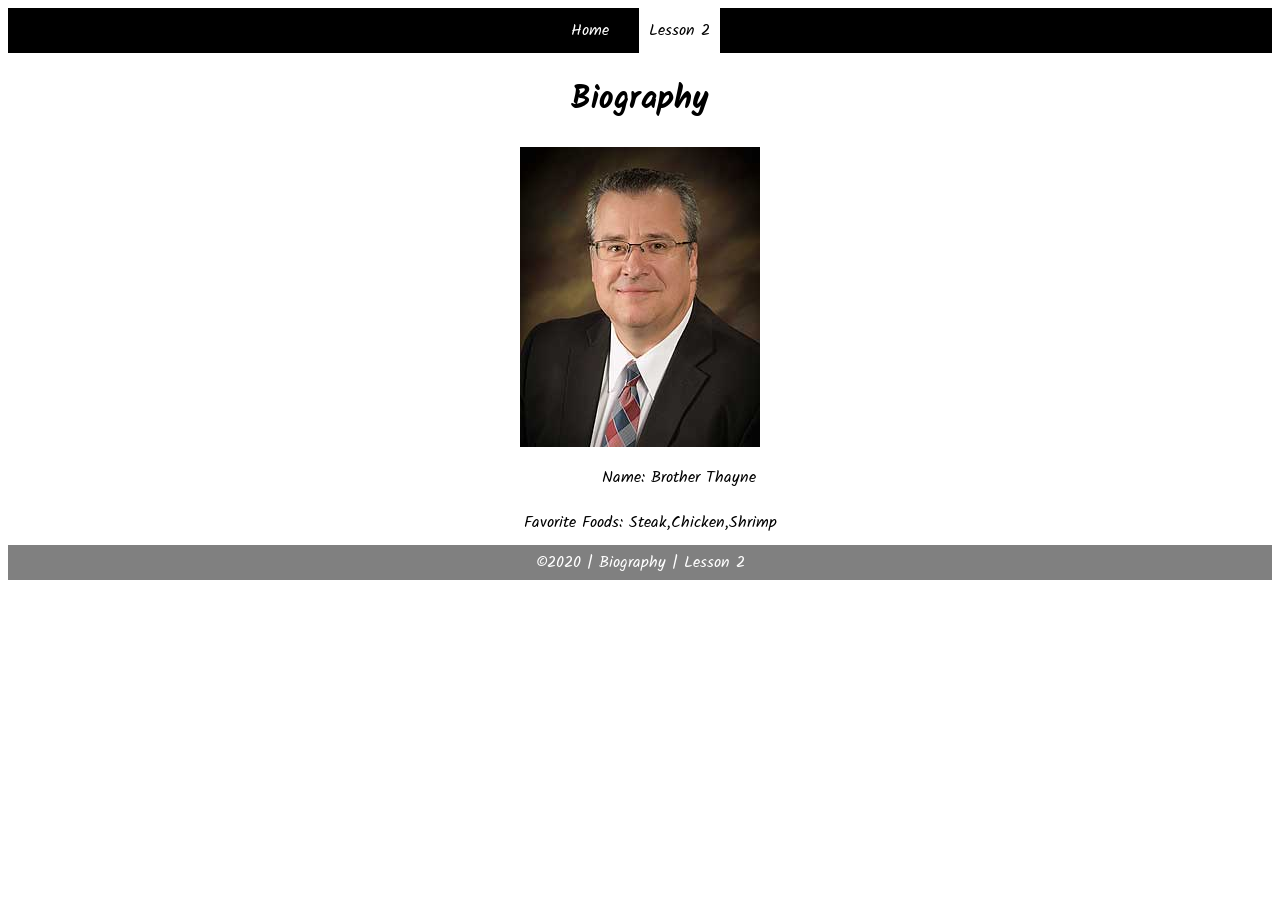
<file: CSE121_b_JavaScript/Second Week/prove_02/provided_solution/index.html>
<!DOCTYPE html>
<html lang="en">

<head>
	<meta charset="UTF-8">
	<meta name="viewport" content="width=device-width, initial-scale=1.0">
	<meta http-equiv="X-UA-Compatible" content="ie=edge">
	<title>CSE 121b: Week 02 | Sample Solution</title>
	<link href="https://fonts.googleapis.com/css?family=Kalam&display=swap" rel="stylesheet">
	<link rel="stylesheet" href="styles/main.css">
</head>

<body>
    <nav>
        <ul id="menu">
            <li><a id="toggleMenu">&equiv;</a></li>
            <li><a href="../../week01/provided_solution">Home</a></li>
            <li><a href="#" class="active">Lesson 2</a></li>
        </ul>
    </nav>
    <header>
        <h1>Biography</h1>
        <img src="images/placeholder.png" alt="Photo">
    </header>
    <main>
        <section>
            <div>
                <label>Name:</label>
                <span id="name"></span>
            </div>
            <div>
                <label>Favorite Foods:</label>
                <span id="food"></span>
            </div>
        </section>
    </main>
	<footer>
        &copy;<span id="year"></span> | Biography | Lesson 2
    </footer>
    <script src="scripts/main.js"></script>
    <script src="scripts/task2.js"></script>
</body>

</html>
</file>
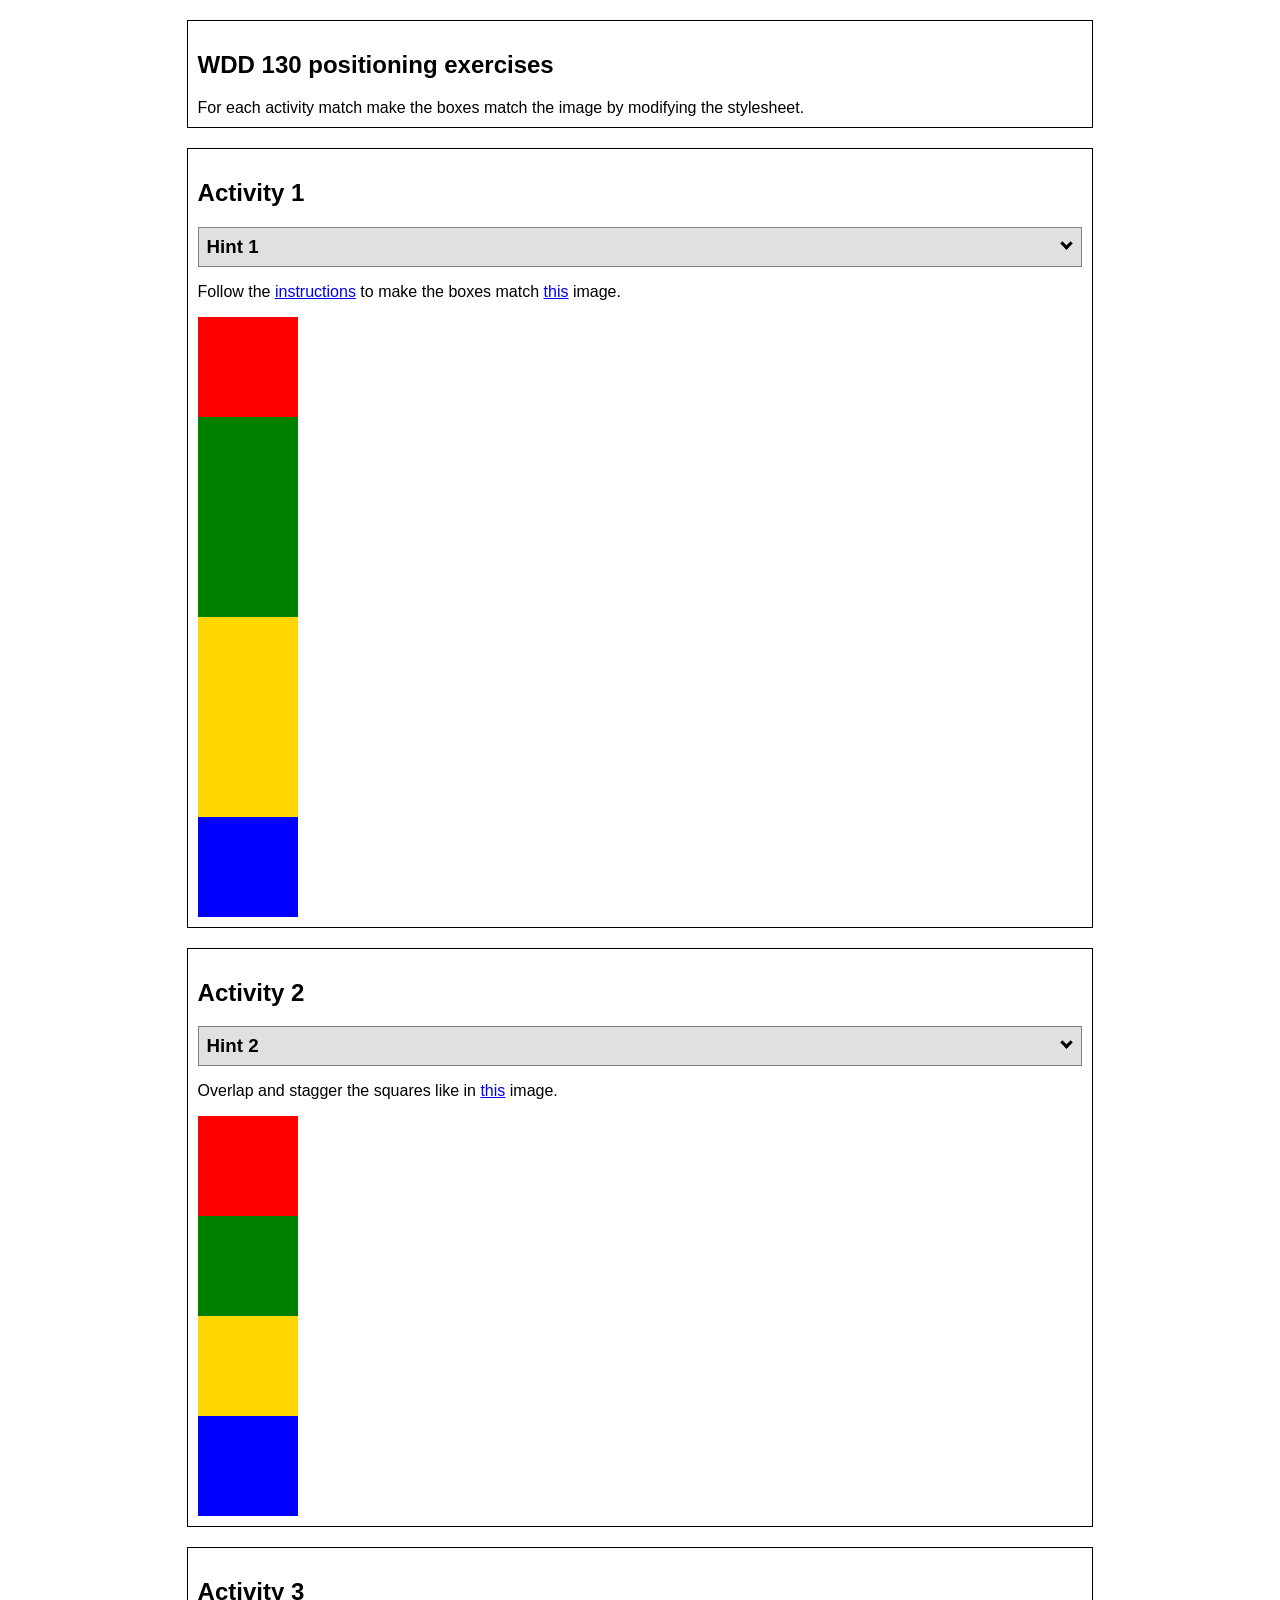
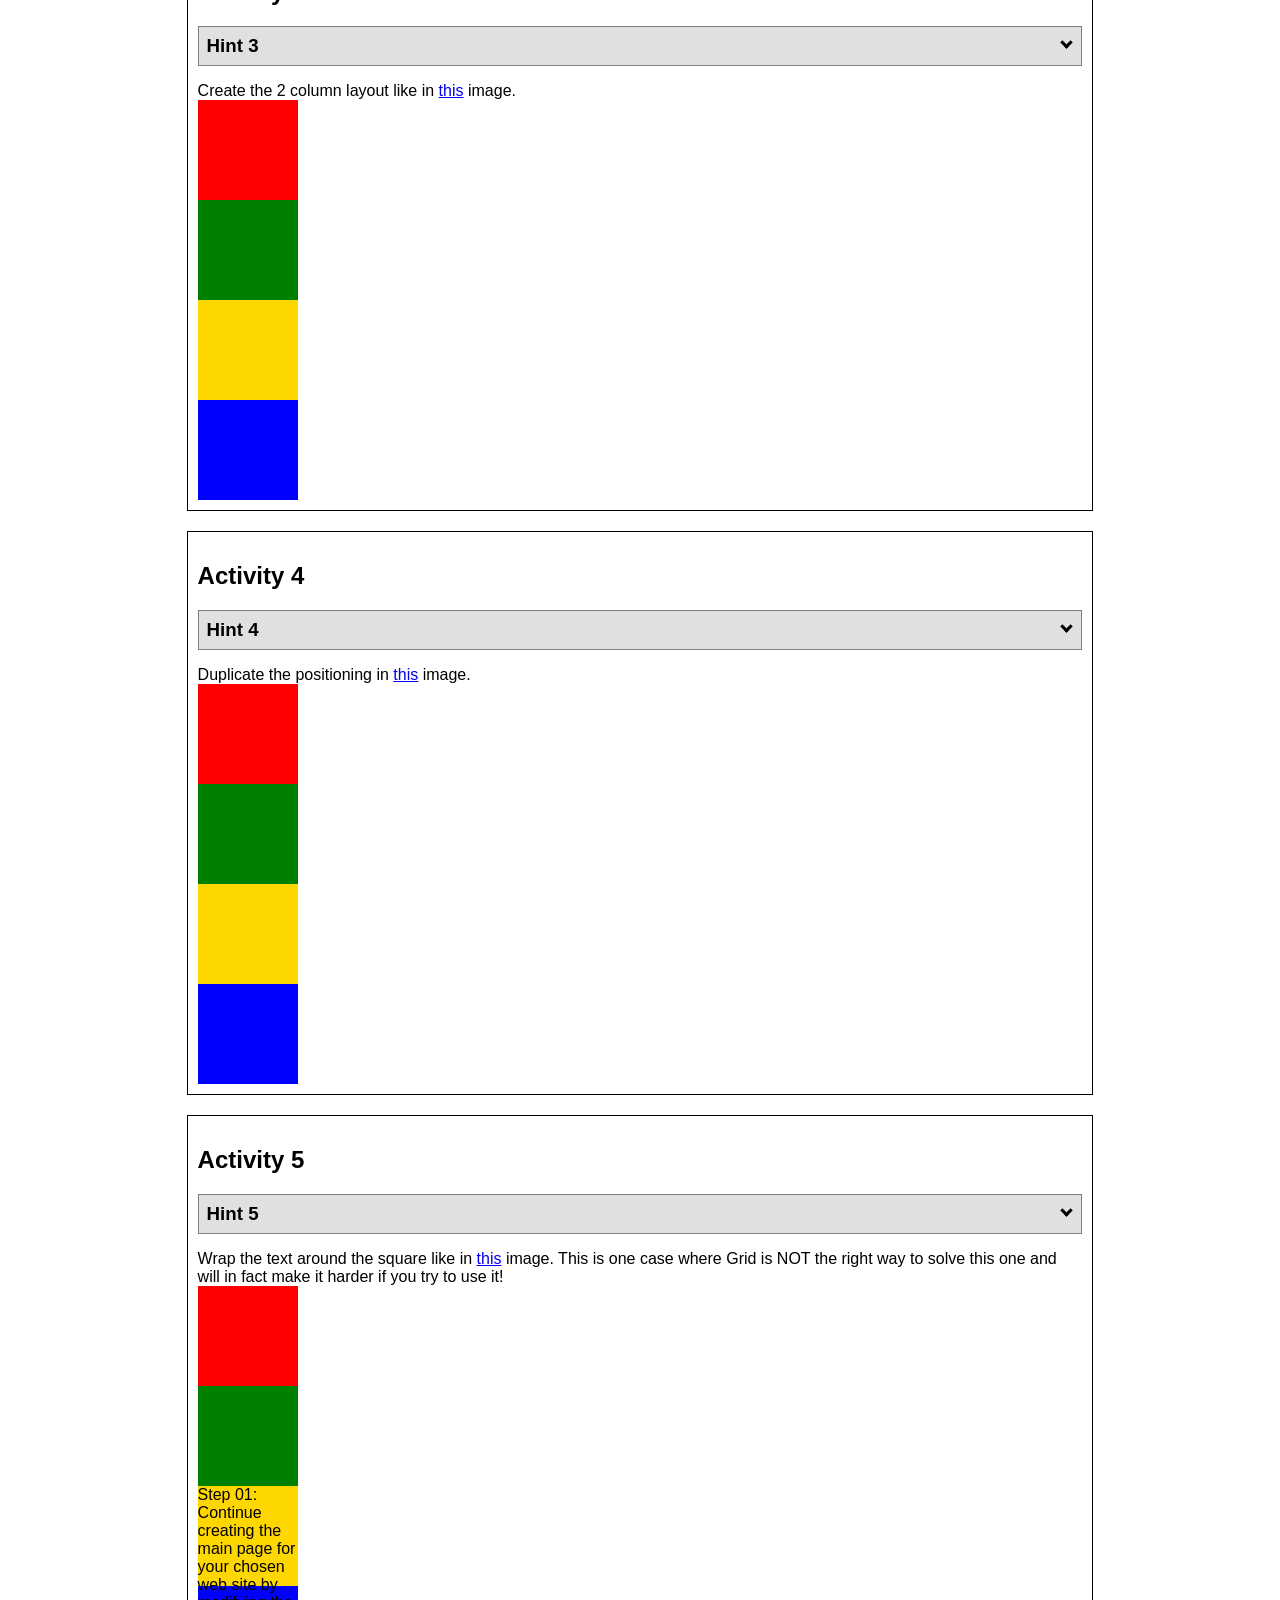
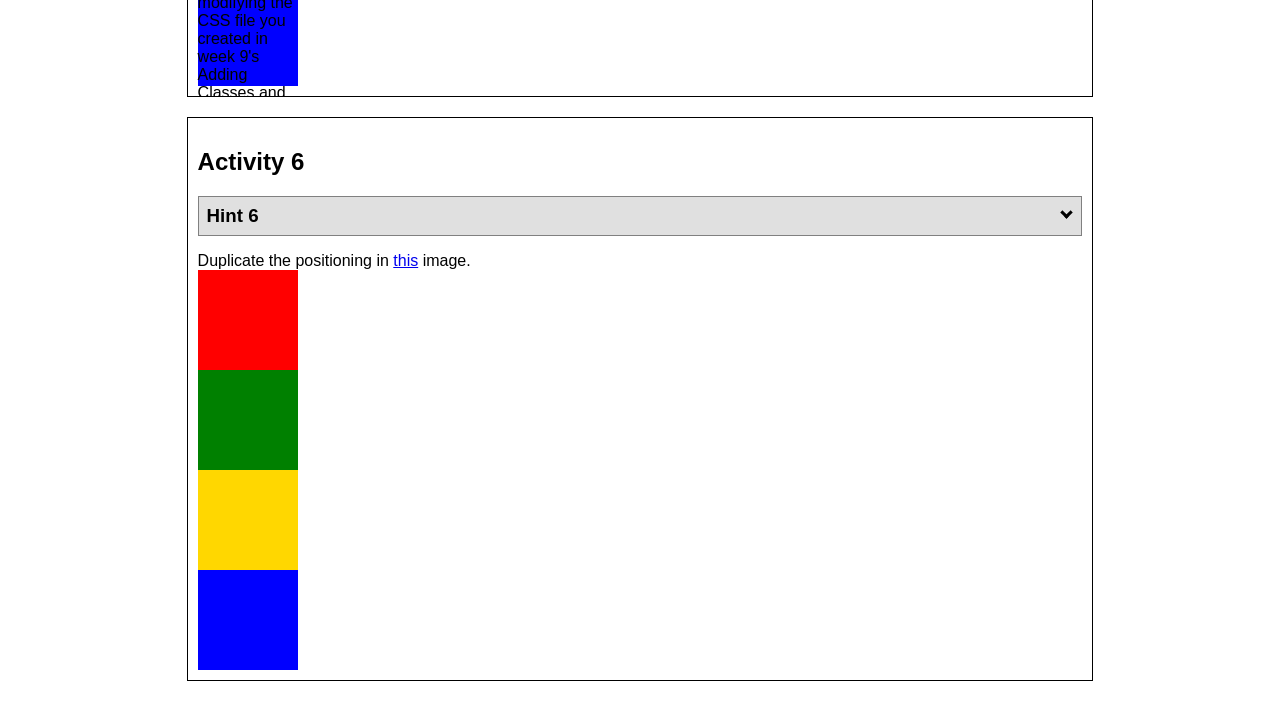
<file: wdd130/positioning.html>
<!DOCTYPE html>
<html lang="en">
  <head>
    <!-- HTML - Name: positioning.html -->
    <title>Positioning Activity</title>
    <link rel="stylesheet" type="text/css" href="positionstyles.css" />
  </head>
  <body>
    <div class="activity">
      <h2>WDD 130 positioning exercises</h2>
      For each activity match make the boxes match the image by modifying the stylesheet.</div>
    <div class="activity">
      <h2>Activity 1</h2>
      <section class="hint"><input type="checkbox" ><i></i> <h3>Hint 1</h3><div><p>Check out the <a href="https://byui-wdd.github.io/wdd130/activities/w06-css-positioning.html" target="_blank">activity instructions</a> in Ilearn!</p></div></section>
      <p>Follow the <a href="https://byui-wdd.github.io/wdd130/activities/w06-css-positioning.html" target="_blank">instructions</a> to make the boxes match  <a href="https://byui-wdd.github.io/wdd130/images/example1.png" target="_blank">this</a> image.</p>
      <div class="content1" >
        <div class="red1" ></div>
        <div class="green1" ></div>
        <div class="green1" ></div>
        <div class="yellow1"></div>
        <div class="yellow1"></div>
        <div class="blue1"></div>
      </div>
    </div>
    <div class="activity">
      <h2>Activity 2</h2>
      <section class="hint"><input type="checkbox" > <h3>Hint 2</h3><i></i><div><p>Remember that the best way to shift elements around slightly on the page is with Margins.  You could also use Grid.  Either would work for this. If you choose margin, you can use a <em>negative</em> margin. (ie margin-top: -20px;)</p><h4>Properties used:</h4><ul><li>margin-top, margin-left</li><li>...or...</li><li>grid-template-columns: 50px 50px 50px 50px 50px </li></ul></div></section>
      <p>Overlap and stagger the squares like in <a href="https://byui-wdd.github.io/wdd130/images/example2.png" target="_blank">this</a> image.</p>
      <div class="content2" >
        <div class="red2" ></div>
        <div class="green2" ></div>
        <div class="yellow2"></div>
        <div class="blue2"></div>
      </div>
    </div>
    <div class="activity">
      <h2>Activity 3</h2>
      <section class="hint"><input type="checkbox" > <h3>Hint 3</h3><i></i><div><p>This one is going to be best solved with CSS Grid. Remember to make the boxes the right width first...then start moving them around. </p><h4>Properties used:</h4><ul><li>display:grid;</li><li>grid-template-columns:</li><li>grid-column-gap:</li>
        <li>grid-column:</li>  </ul></div></section>
      Create the 2 column layout like in <a href="https://byui-wdd.github.io/wdd130/images/example3.png" target="_blank">this</a>  image.
      <div class="content3" >
        <div class="red3" ></div>
        <div class="green3" ></div>
        <div class="yellow3"></div>
        <div class="blue3"></div>
      </div>
    </div>
    <div class="activity">
      <h2>Activity 4</h2>
      <section class="hint"><input type="checkbox" > <h3>Hint 4</h3><i></i><div><p>For the others we have been primarily concerned with width. For this one you will need to adjust height as well. </p><h4>Properties used:</h4><ul><li>display:grid;</li><li>grid-template-columns:</li><li>grid-row:</li></ul></div></section>
      Duplicate the positioning in <a href="https://byui-wdd.github.io/wdd130/images/example4.png" target="_blank">this</a> image. 
      <div class="content4" >
        <div class="red4" ></div>
        <div class="green4" ></div>
        <div class="yellow4"></div>
        <div class="blue4"></div>
      </div>
    </div>

    <div class="activity">
      <h2>Activity 5</h2>
      <section class="hint"><input type="checkbox" > <h3>Hint 5</h3><i></i><div><p>Grid is <strong>not</strong> the right way to do this.  In fact there is only one way to really do that...and that is with float. Remember that we float the thing we want the text to wrap around.  Also remember to start by making all the shapes the right size and shape.</p><h4>Properties used:</h4><ul><li>float: left;</li></ul></div></section>
      Wrap the text around the square like in <a href="https://byui-wdd.github.io/wdd130/images/example5.png" target="_blank">this</a> image. This is one case where Grid is NOT the right way to solve this one and will in fact make it harder if you try to use it!
      <div class="content5" >
        <div class="red5" ></div>
        <div class="green5" ></div>
        <div class="yellow5">Step 01: Continue creating the main page for your chosen web site by modifying the CSS file you created in week 9's Adding Classes and IDs to Your Website assignment. This week, you will position all of the content on your main page using the CSS positioning techniques taught in KhanAcademy. When you are done, your webpage layout should reflect what you outlined in the wireframe you designed in the assignment Your Own Site Diagram and Wireframe in week 3. <br />
          If you have changed your mind on how you want the content of your main page laid out, take an opportunity to update your wireframe before completing this assignment (it is much easier to experiment with different layouts in a wireframe than it is to do so by modifying the CSS). Also, if you find that you are having trouble with using CSS positioning, feel free to review the concepts at the learn layout site: http://learnlayout.com/. You should be able to apply these principles to your site. For futher help, refer back to the Max Design site used in the beginning of the course for an example of how to implement your site design.</div>
        <div class="blue5"></div>
      </div>
    </div>
    <div class="activity">
      <h2>Activity 6</h2>
      <section class="hint"><input type="checkbox" > <h3>Hint 6</h3><i></i><div><p>This one is all about visualizing the grid behind the layout. If you are having a hard time doing that first: all the sizes are even multiples of 100, and second here is another example with the lines drawn: <a href="https://byui-wdd.github.io/wdd130/images/example6-hint.png" target="_blank">example 6 with lines</a>. For this one you will find it easiest if you use px for the column width. You can also use <kbd>z-index</kbd> to control the element layering.    </p><h4>Properties used:</h4><ul><li>display:grid;</li><li>grid-template-columns:</li><li>grid-column:</li><li>grid-row:</li><li><a href="https://www.w3schools.com/cssref/pr_pos_z-index.asp" target="_blank">z-index:</a></li></ul></div></section>
      Duplicate the positioning in <a href="https://byui-wdd.github.io/wdd130/images/example6.png" target="_blank">this</a> image.
      <div class="content6" >
        <div class="red6" ></div>
        <div class="green6" ></div>
        <div class="yellow6"></div>
        <div class="blue6"></div>
      </div>
    </div>
  </body>
</html>
</file>
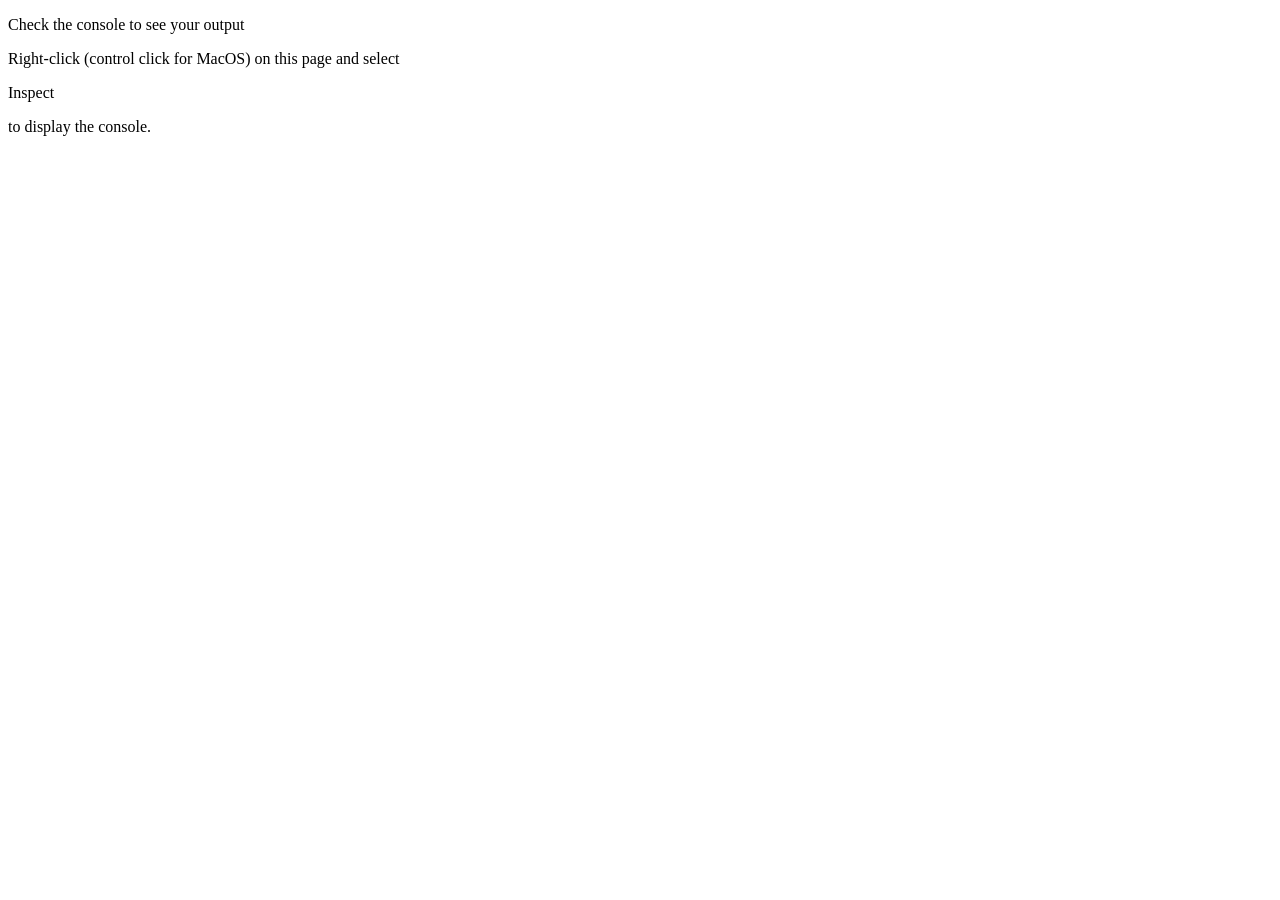
<file: CSE121_b_JavaScript/First Week/Install_tutorial_files/hello.html>
<!DOCTYPE html>
<html lang="en">
<head>
    <meta charset="UTF-8">  
    <meta name="description" content="A page used to try step-wise debugging for the first time.">
  	<meta name="author" content="Lee Barney">
    <meta name="viewport" content="width=device-width, initial-scale=1.0">
    <title>A Simple Example</title>
</head>
<body>
    <p>Check the console to see your output</p>
    <p>Right-click (control click for MacOS) on this page and select </p>
    <p>Inspect</p>
    <p>to display the console.</p>
    <script src="learning.js"></script>
</body>
</html>
</file>
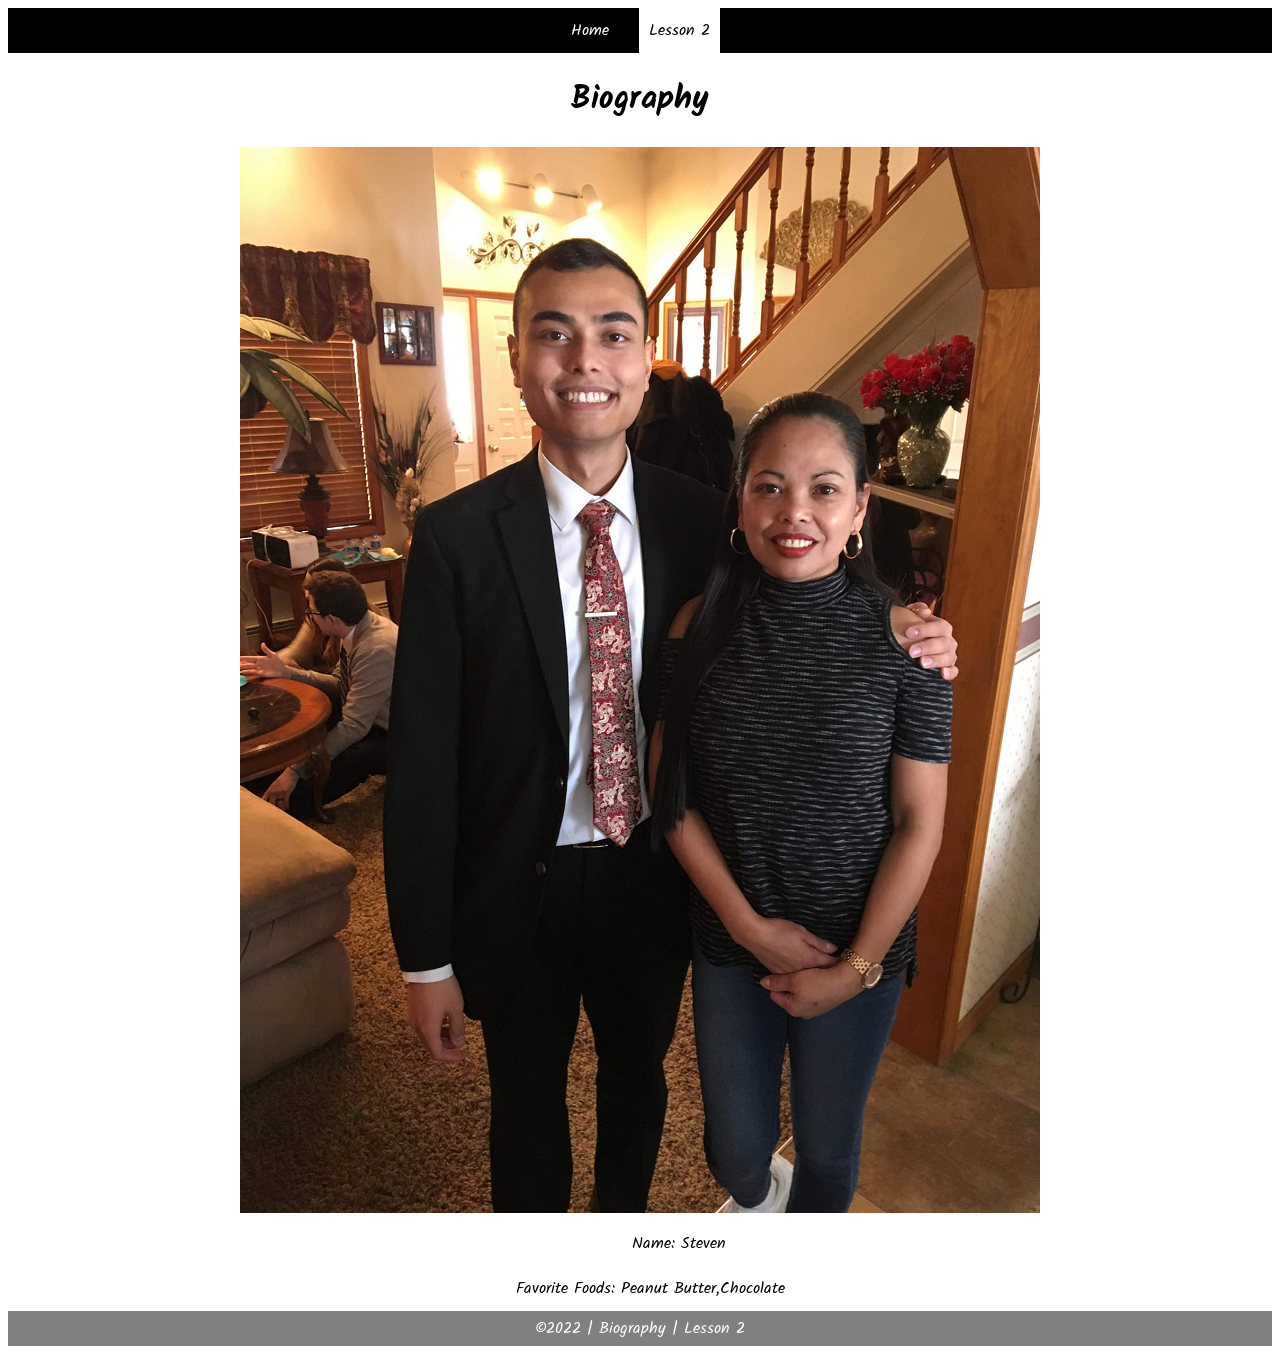
<file: CSE121_b_JavaScript/Second Week/prove_02/task2.html>
<!DOCTYPE html>
<html lang="en">

<head>
    <meta charset="UTF-8">
    <meta name="viewport" content="width=device-width, initial-scale=1.0">
    <meta http-equiv="X-UA-Compatible" content="ie=edge">
    <title>Biography | Lesson 2</title>
    <link href="https://fonts.googleapis.com/css?family=Kalam&display=swap" rel="stylesheet">
    <link rel="stylesheet" href="styles/main.css">
</head>

<body>
    <nav>
        <ul id="menu">
            <li><a id="toggleMenu">&equiv;</a></li>
            <li><a href="#">Home</a></li>
            <li><a href="#" class="active">Lesson 2</a></li>
        </ul>
    </nav>
    <header>
        <h1>Biography</h1>
        <img src="images/placeholder.png" alt="Photo">
    </header>
    <main>
        <section>
            <div>
                <label>Name:</label>
                <span id="name"></span>
            </div>
            <div>
                <label>Favorite Foods:</label>
                <span id="food"></span>
            </div>
        </section>
    </main>
    <footer>
        &copy;<span id="year"></span> | Biography | Lesson 2
    </footer>
    <script src="scripts/main.js"></script>
    <script src="scripts/task2.js"></script>
</body>

</html>
</file>
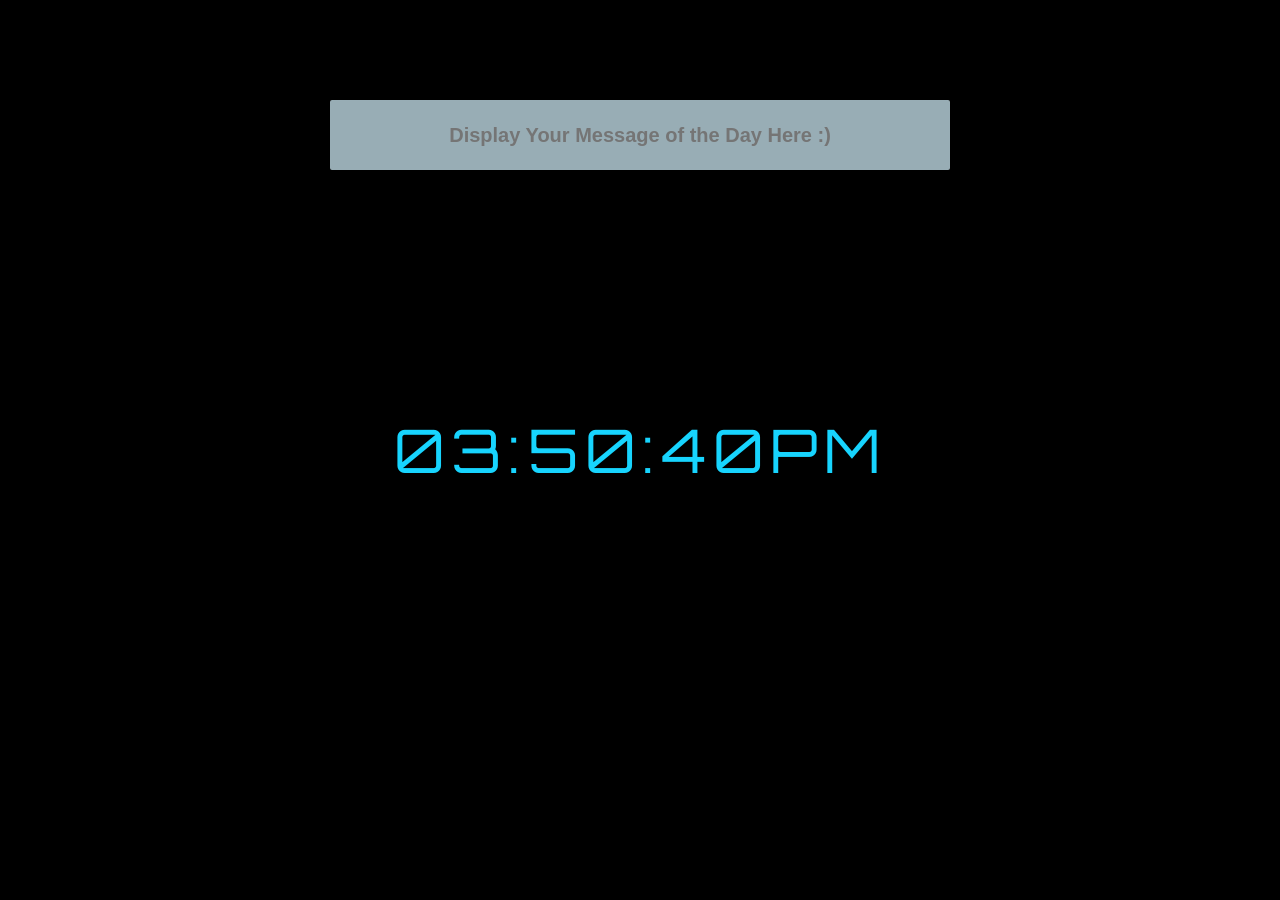
<file: CSE121_b_JavaScript/Week 6/iPad_2_project/task project/digital_clock.html>
<!DOCTYPE html>
<html lang="en">
<head>
    <meta charset="UTF-8">
    <meta http-equiv="X-UA-Compatible" content="IE=edge">
    <meta name="viewport" content="width=device-width, initial-scale=1.0">
    <title>Steven's Digital Clock</title>
    <link rel="stylesheet" href="style.css">
    <script src="script.js"></script>
    <link href='https://fonts.googleapis.com/css?family=Orbitron' rel='stylesheet' type='text/css'>
</head>
<body>
    
    <div id="MyClockDisplay" class="clock" onload="showTime()"></div>

    <div class="input">
        <input type ="text" class="inputValue" placeholder="Display Your Message of the Day Here :)">
    </div>


</body>
</html>
</file>
<file: CSE121_b_JavaScript/Second Week/prove_02/provided_solution/styles/main.css>
/* HTML Selectors */
body {
    font-family: 'Kalam', cursive;
}

div {
    margin: 10px;
    text-align: center;
}

footer {
    background-color: gray;
    color: white;
    padding: 5px;
    text-align: center;
}

header {
    margin: auto;
    text-align: center;
}

label {
    display: inline-block;
    min-width: 120px;
    text-align: right;
}

main {
    display: flex;
    justify-content: center;
}

nav {
    background-color: black;
    color: white;
}

nav ul {
    display: flex;
    flex-direction: column;
    justify-content: center;
    align-content: space-around;
    margin: 0;
    padding: 0;
}

nav ul li:first-child {
    display: block;
}

nav ul li {
    display: none;
    list-style: none;
    margin: 10px;
}

nav ul li a {
    color: white;
    display: block;
    padding: 10px;
    text-decoration: none;
}
nav ul li a:hover {
    background-color: #efefef;
    color: black;
}

section {
    display: flex;
    flex-direction: column;
    align-items: center;
}

/* Class Selectors */
.active {
    background-color: white;
    color: black;
}

.open li {
    display: block;
}

/* ID Selectors */

/* Media Queries */
@media only screen and (min-width: 32.5em) {
    nav ul {
        flex-direction: row;
    }
    
    nav ul li:first-child {
        display: none;
    }

    nav ul li {
        display: inline;
        margin: 0 10px;
    }
}
</file>
<file: wdd130/positionstyles.css>
/* CSS - Name: "positionstyles.css" */
/* Activity 1 styles */
.content1 {
  /* This is the parent of the activity 1 boxes. */

}
.red1 { 
  width: 100px; 
  height: 100px; 
  background-color: red; 

} 
.green1 {
  width: 100px; 
  height: 100px; 
  background-color: green; 

} 
.yellow1 {
  width: 100px; 
  height: 100px; 
  background-color: gold; 
} 
.blue1 {
  width: 100px; 
  height: 100px; 
  background-color: blue; 
} 
/* Activity 2 styles */ 
.content2 {
  /* This is the parent of the activity 2 boxes. */
}
.red2 {
  width: 100px; 
  height: 100px; 
  background-color: red; 
} 
.green2 { 
  width: 100px; 
  height: 100px; 
  background-color: green; 
} 
.yellow2 {
  width: 100px; 
  height: 100px; 
  background-color: gold; 
} 
.blue2 {
  width: 100px; 
  height: 100px; 
  background-color: blue; 
} 
/* Activity 3 styles */ 
.content3 {
  /* This is the parent of the activity 3 boxes. */
}
.red3 {
  width: 100px; 
  height: 100px; 
  background-color: red; 
} 
.green3 {
  width: 100px; 
  height: 100px; 
  background-color: green;
} 
.yellow3 {
  width: 100px; 
  height: 100px; 
  background-color: gold; 
} 
.blue3 {
  width: 100px;
  height: 100px; 
  background-color: blue; 
} 
/* Activity 4 styles */ 
.content4 {
  /* This is the parent of the activity 4 boxes. */
  height: 400px;
}
.red4 {
  width: 100px; 
  height: 100px; 
  background-color: red; 
} 
.green4 {
  width: 100px; 
  height: 100px; 
  background-color: green; 
} 
.yellow4 {
  width: 100px; 
  height: 100px; 
  background-color: gold; 
} 
.blue4 {
  width: 100px; 
  height: 100px; 
  background-color: blue; 
} 
/* Activity 5 styles */ 
.content5 {
  /* This is the parent of the activity 5 boxes. */
  height: 400px;
}
.red5 { 
  width: 100px; 
  height: 100px; 
  background-color: red; 
} 
.green5 { 
  width: 100px; 
  height: 100px; 
  background-color: green; 

} 
.yellow5 {
  width: 100px; 
  height: 100px; 
  background-color: gold; 

} 
.blue5 {
  width: 100px; 
  height: 100px; 
  background-color: blue; 
} 
/* Activity 6 styles */ 
.content6 {
  /* This is the parent of the activity 6 boxes. */
}
.red6 {
  width: 100px; 
  height: 100px; 
  background-color: red; 
} 
.green6 {
  width: 100px; 
  height: 100px; 
  background-color: green; 
} 
.yellow6 {
  width: 100px; 
  height: 100px; 
  background-color: gold; 
} 
.blue6 {
  width: 100px; 
  height: 100px; 
  background-color: blue; 
} 


/* Do not make any changes below here */
.activity {
  width: 70%; 
  margin: 20px auto; 
  font-family: Arial, sans-serif; 
  border: 1px solid black; 
  padding: 10px; 
  clear:both; 
  overflow: auto;
} 

.hint {
  border: 1px solid grey;
  background: #e0e0e0;
  padding: .5em;
  position: relative;
  margin: 1em 0;
}
.hint h3 {
  margin: 0;
}
.hint:hover {
  background: #d0d0d0;
}
.hint > div {
  display: none;
}

.hint input[type=checkbox] {
  position: absolute;
  width: 100%;
  height: 100%;
  opacity: 0;
  z-index: 1;
  cursor: pointer;
}

.hint input[type=checkbox]:checked ~ div {
  display: block;
}

.hint i {
  position: absolute;
  transform: translate(-6px, 0);
  margin-top: 16px;
  right: 10px;
  top: -3px;
}
.hint i:before, .hint i:after {
  content: "";
  position: absolute;
  background-color: black;
  width: 3px;
  height: 9px;
}
.hint i:before {
  transform: translate(2px, 0) rotate(45deg);
}
.hint i:after {
  transform: translate(-2px, 0) rotate(-45deg);
}

.hint input[type=checkbox]:checked ~ i:before {
  transform: translate(-2px, 0) rotate(45deg);
}
.hint input[type=checkbox]:checked ~ i:after {
  transform: translate(2px, 0) rotate(-45deg);
}
.hint a {
  position: relative;
  z-index: 1;
}
</file>
<file: CSE121_b_JavaScript/Second Week/prove_02/styles/main.css>
/* HTML Selectors */
body {
    font-family: 'Kalam', cursive;
}

div {
    margin: 10px;
    text-align: center;
}

footer {
    background-color: gray;
    color: white;
    padding: 5px;
    text-align: center;
}

header {
    margin: auto;
    text-align: center;
}

label {
    display: inline-block;
    min-width: 120px;
    text-align: right;
}

main {
    display: flex;
    justify-content: center;
}

nav {
    background-color: black;
    color: white;
}

nav ul {
    display: flex;
    flex-direction: column;
    justify-content: center;
    align-content: space-around;
    margin: 0;
    padding: 0;
}

nav ul li:first-child {
    display: block;
}

nav ul li {
    display: none;
    list-style: none;
    margin: 10px;
}

nav ul li a {
    color: white;
    display: block;
    padding: 10px;
    text-decoration: none;
}
nav ul li a:hover {
    background-color: #efefef;
    color: black;
}

section {
    display: flex;
    flex-direction: column;
    align-items: center;
}

/* Class Selectors */
.active {
    background-color: white;
    color: black;
}

.open li {
    display: block;
}

/* ID Selectors */

/* Media Queries */
@media only screen and (min-width: 32.5em) {
    nav ul {
        flex-direction: row;
    }
    
    nav ul li:first-child {
        display: none;
    }

    nav ul li {
        display: inline;
        margin: 0 10px;
    }
}
</file>
<file: CSE121_b_JavaScript/Week 6/iPad_2_project/task project/style.css>
body {
    background: black;
}

.clock {
    position: absolute;
    top: 50%;
    left: 50%;
    transform: translateX(-50%) translateY(-50%);
    color: #17D4FE;
    font-size: 60px;
    font-family: Orbitron;
    letter-spacing: 7px;
   


}

.input{
margin: 100px 0;
padding: 0;
box-sizing: border-box;
font-family: "Nunito", sans-serif;
text-align: center;
}

input[type="text"]{
    text-align: center;
    height: 50px;
    width: 600px;
    background: #98adb5;
    font-family: "Nunito", sans-serif;
    font-weight: bold;
    font-size: 20px;
    border: none;
    border-radius: 2px;
    padding: 10px 10px;
}

.display{
    text-align: center;
}
</file>
